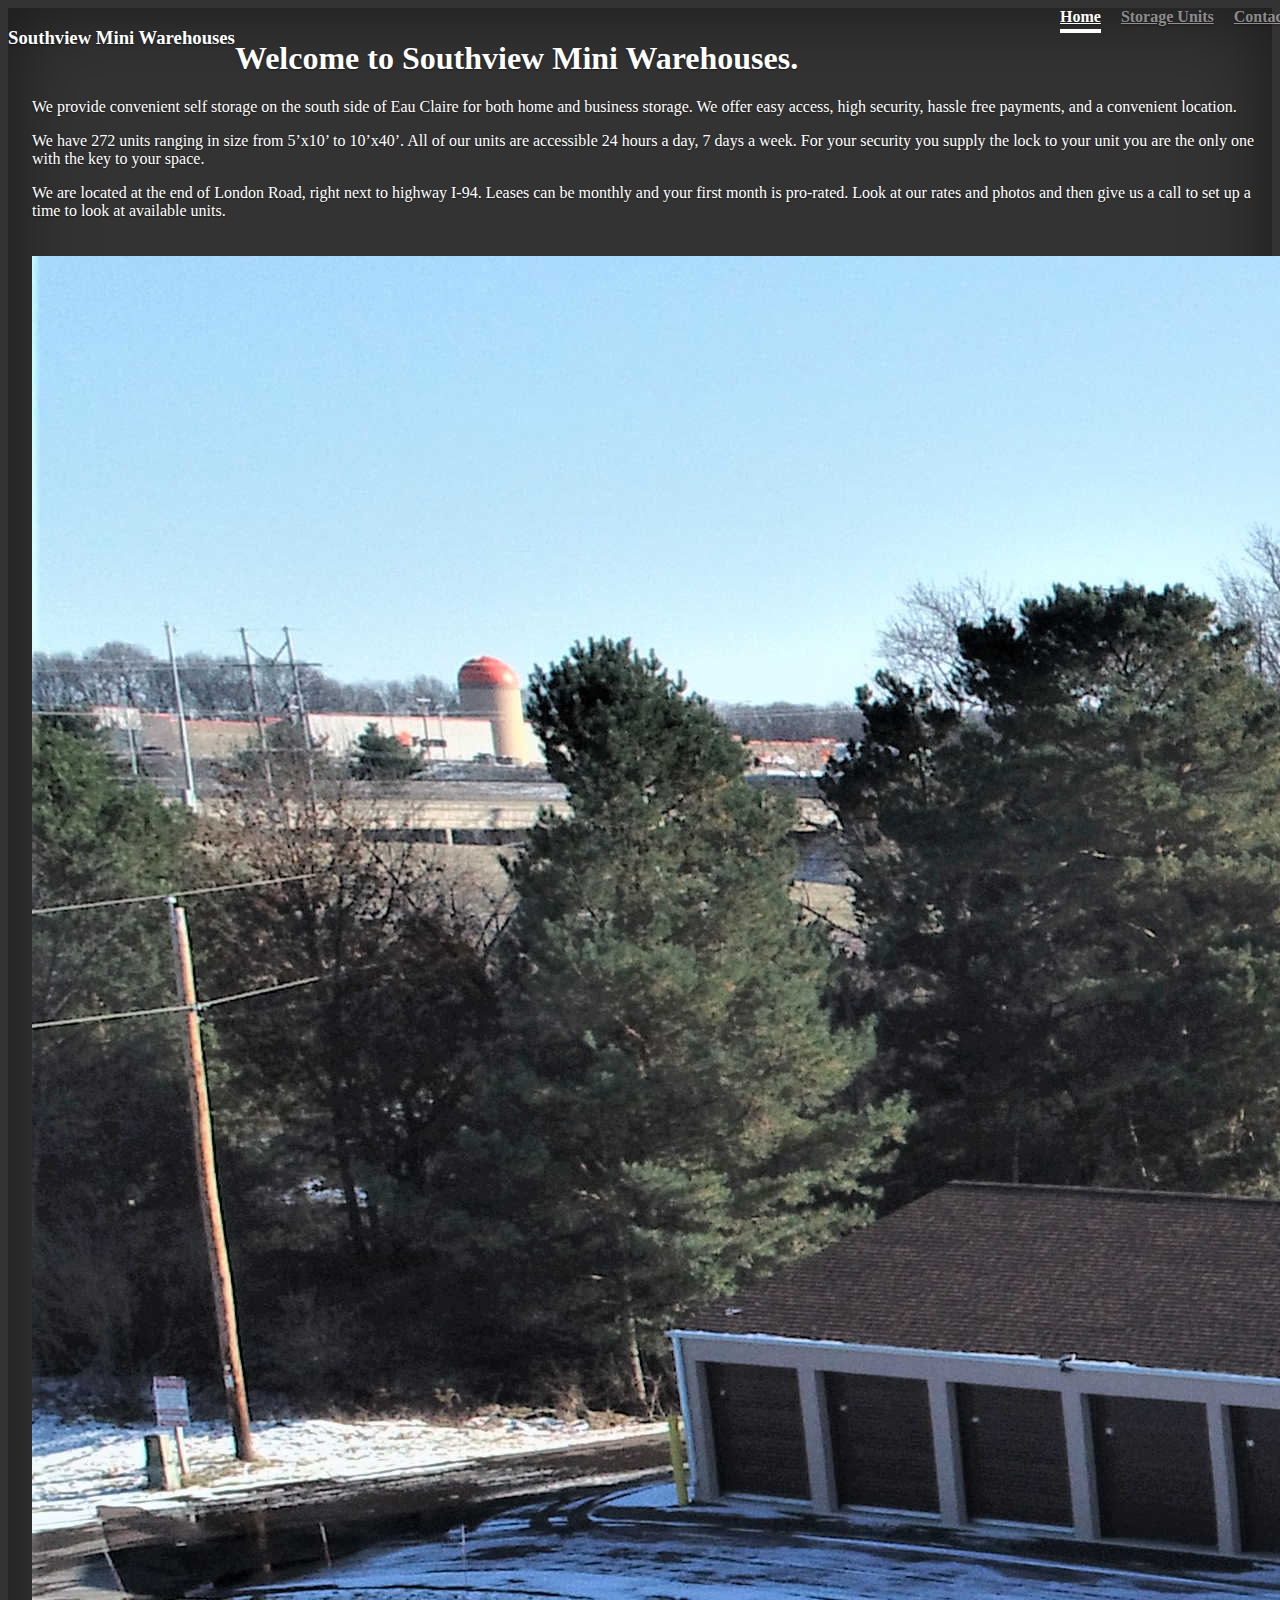
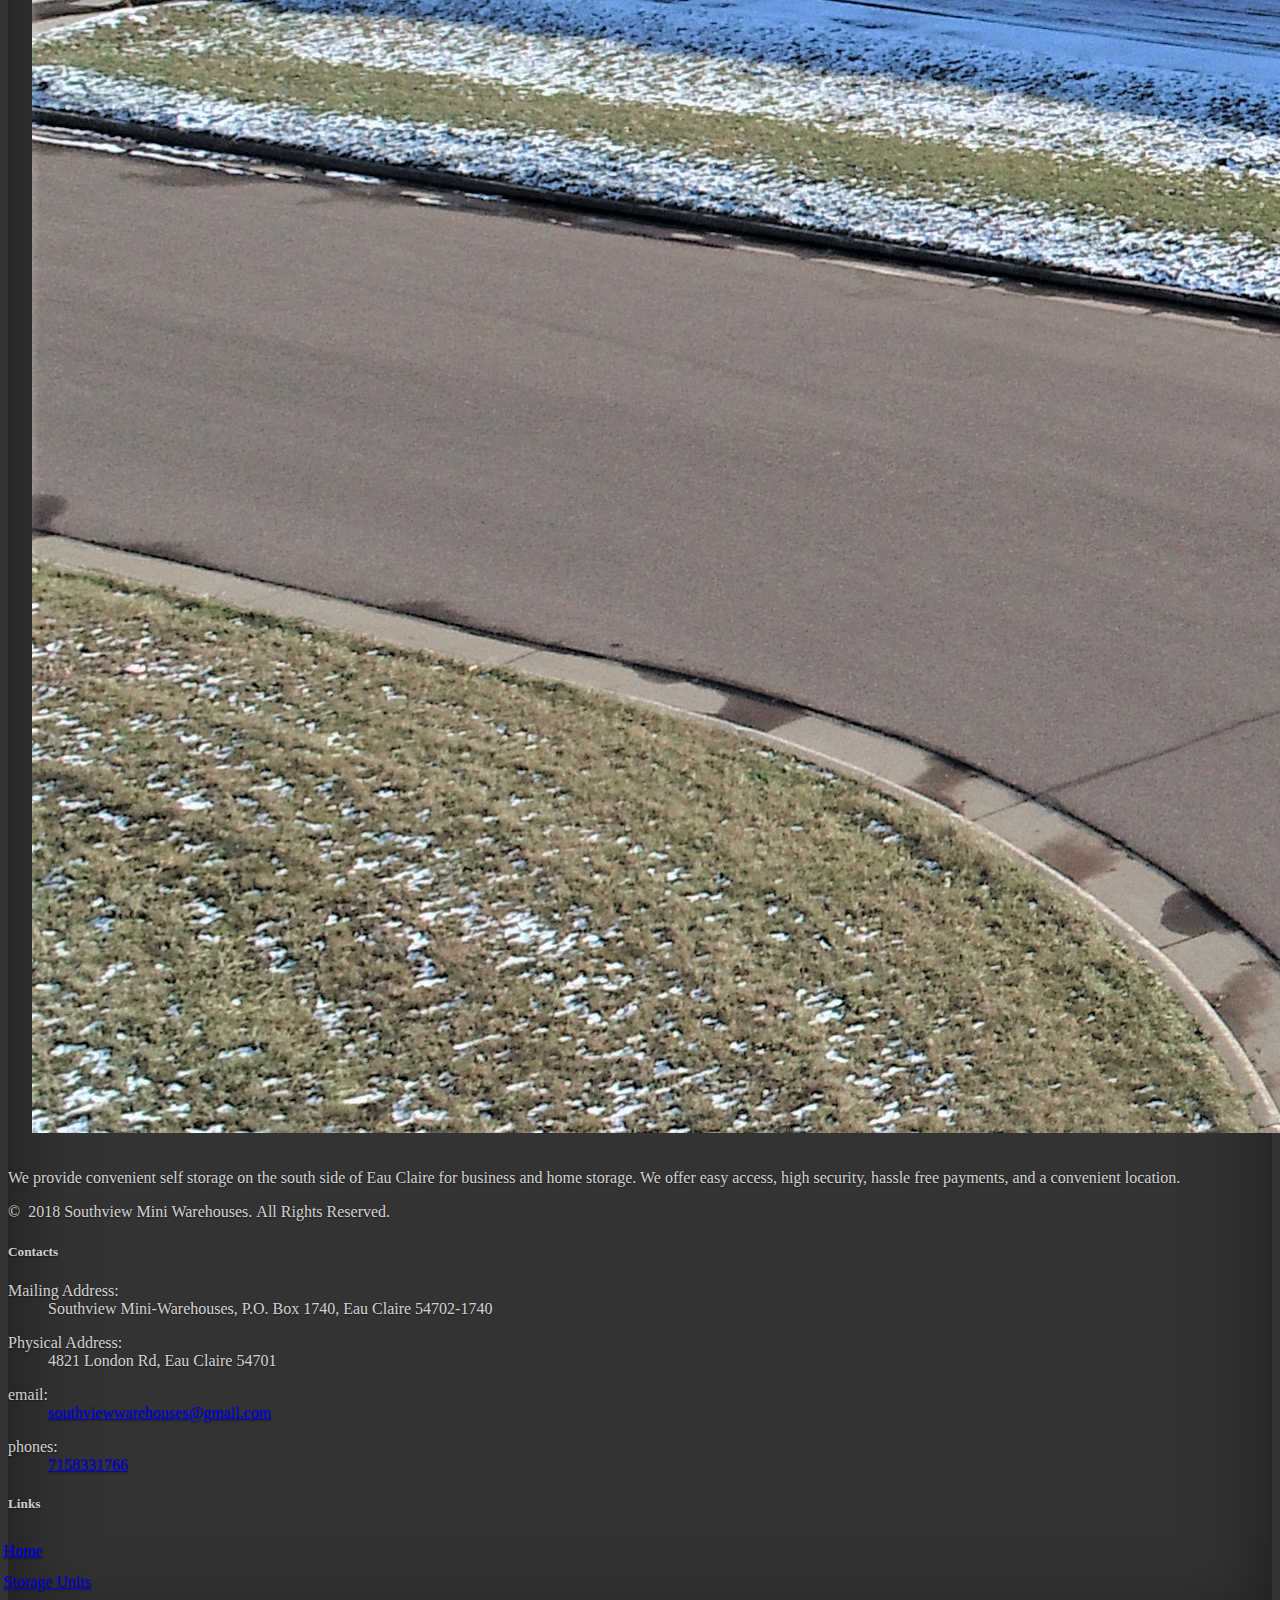
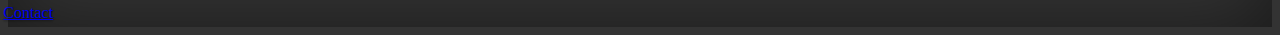
<file: index.html>
<!doctype html>
<html lang="en">

<head>
    <meta charset="utf-8">
    <meta name="viewport" content="width=device-width, initial-scale=1, shrink-to-fit=no">
    <meta name="description" content="">
    <meta name="author" content="">
    <link rel="icon" href="/favicon.ico">

    <title>Southview Mini Warehouses</title>

    <!-- Bootstrap core CSS -->
    <link rel="stylesheet" href="https://stackpath.bootstrapcdn.com/bootstrap/4.1.3/css/bootstrap.min.css" integrity="sha384-MCw98/SFnGE8fJT3GXwEOngsV7Zt27NXFoaoApmYm81iuXoPkFOJwJ8ERdknLPMO"
        crossorigin="anonymous">

    <!-- Custom styles for this template -->
    <link href="/assets/styles/southview.css" rel="stylesheet">
    <link href="/assets/styles/footer.css" rel="stylesheet">
</head>

<body class="text-center">

    <div class="cover-container d-flex w-100 h-100 p-3 mx-auto flex-column">
        <header class="masthead mb-auto">
            <div class="inner">
                <h3 class="masthead-brand">Southview Mini Warehouses</h3>
                <nav class="nav nav-masthead justify-content-center">
                    <a class="nav-link active" href="/">Home</a>
                    <a class="nav-link" href="/storage-units">Storage Units</a>
                    <a class="nav-link" href="/contact-us">Contact</a>
                </nav>
            </div>
        </header>

        <main role="main" class="container inner cover">
            <h1 class="cover-heading">Welcome to Southview Mini Warehouses.</h1>
            <div class="row">
                <p class="col-md-4">We provide convenient self storage on the south side of Eau Claire for both home and business storage.
                    We offer easy access, high security, hassle free payments, and a convenient
                    location.</p>
                <p class="col-md-4">We have 272 units ranging in size from 5’x10’ to 10’x40’. All of our units are
                    accessible 24 hours a day, 7 days a week. For your security you supply the lock to your unit you
                    are the only one with the key to your space.</p>
                <p class="col-md-4">We are located at the end of London Road, right next to highway I-94. Leases can
                    be monthly and your first month is pro-rated. Look at our rates and photos and then give us a call
                    to set up a time to look at available units. </p>
            </div>
            <img class="container-fluid" src="/assets/images/landing.JPG" alt="Aerial picture of Southview Mini Warehouses">
        </main>

        <footer class="section footer-classic context-dark bg-image">
            <div class="container">
                <div class="row row-30">
                    <div class="col-md-4 col-xl-5">
                        <div class="pr-xl-4">
                            <p>We provide convenient self storage on the south side of Eau Claire for business and home
                                storage. We offer easy access, high security, hassle free payments, and a convenient
                                location.</p>
                            <!-- Rights-->
                            <p class="rights"><span>©  </span><span class="copyright-year">2018</span><span> </span><span>Southview
                                    Mini Warehouses</span><span>. </span><span>All Rights Reserved.</span></p>
                        </div>
                    </div>
                    <div class="col-md-4">
                        <h5>Contacts</h5>
                        <dl class="contact-list">
                            <dt>Mailing Address:</dt>
                            <dd>Southview Mini-Warehouses, P.O. Box 1740, Eau Claire 54702-1740</dd>
                        </dl>
                        <dl class="contact-list">
                            <dt>Physical Address:</dt>
                            <dd>4821 London Rd, Eau Claire 54701</dd>
                        </dl>
                        <dl class="contact-list">
                            <dt>email:</dt>
                            <dd><a href="mailto:southviewwarehouses@gmail.com">southviewwarehouses@gmail.com</a></dd>
                        </dl>
                        <dl class="contact-list">
                            <dt>phones:</dt>
                            <dd><a href="tel:7158331766">7158331766</a></dd>
                        </dl>
                    </div>
                    <div class="col-md-4 col-xl-3">
                        <h5>Links</h5>
                        <ul class="nav-list">
                            <li><a href="/">Home</a></li>
                            <li><a href="/storage-units">Storage Units</a></li>
                            <li><a href="/contact-us">Contact</a></li>
                        </ul>
                    </div>
                </div>
            </div>
        </footer>
    </div>


    <!-- Bootstrap core JavaScript
    ================================================== -->
    <!-- Placed at the end of the document so the pages load faster -->
    <script src="https://code.jquery.com/jquery-3.3.1.slim.min.js" integrity="sha384-q8i/X+965DzO0rT7abK41JStQIAqVgRVzpbzo5smXKp4YfRvH+8abtTE1Pi6jizo"
        crossorigin="anonymous"></script>
    <script>
        window.jQuery || document.write('<script src="../../assets/js/vendor/jquery-slim.min.js"><\/script>')
    </script>
    <script src="https://cdnjs.cloudflare.com/ajax/libs/popper.js/1.14.3/umd/popper.min.js" integrity="sha384-ZMP7rVo3mIykV+2+9J3UJ46jBk0WLaUAdn689aCwoqbBJiSnjAK/l8WvCWPIPm49"
        crossorigin="anonymous"></script>
    <script src="https://stackpath.bootstrapcdn.com/bootstrap/4.1.3/js/bootstrap.min.js" integrity="sha384-ChfqqxuZUCnJSK3+MXmPNIyE6ZbWh2IMqE241rYiqJxyMiZ6OW/JmZQ5stwEULTy"
        crossorigin="anonymous"></script>
</body>

</html>
</file>
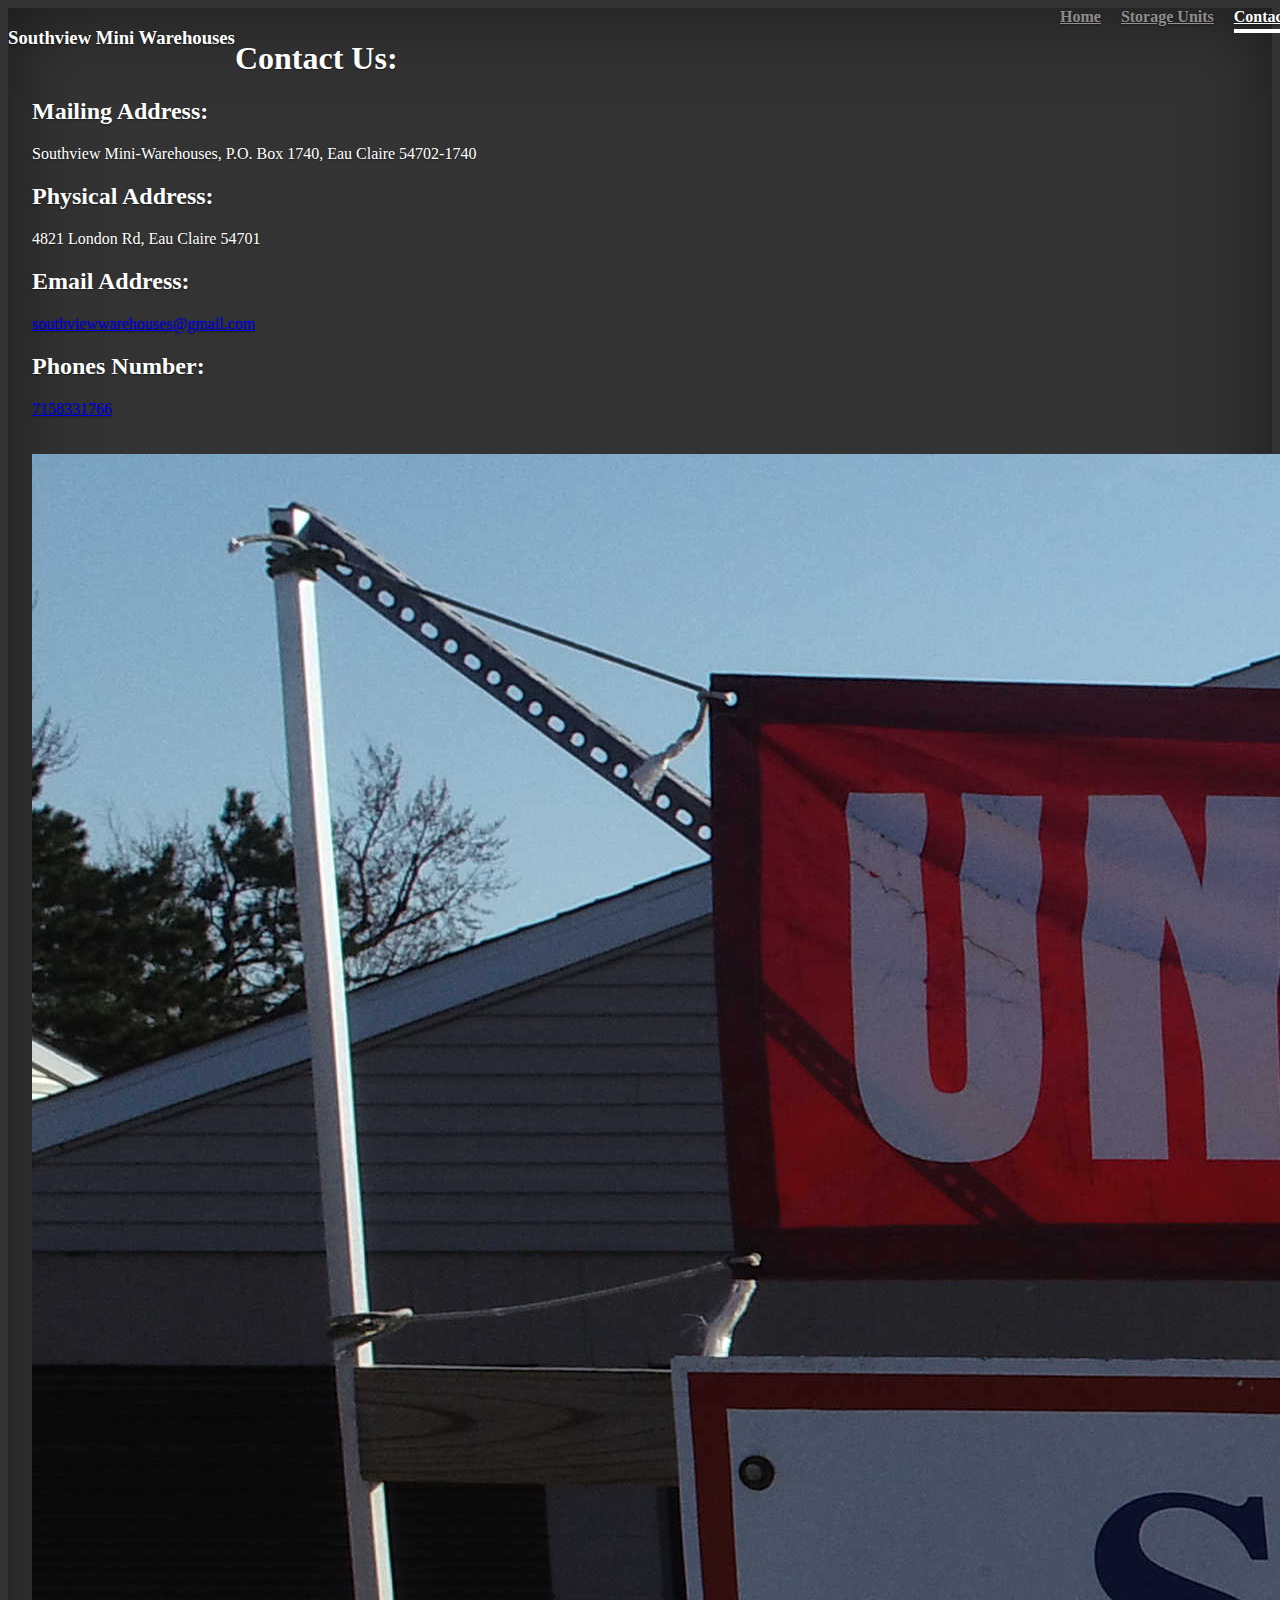
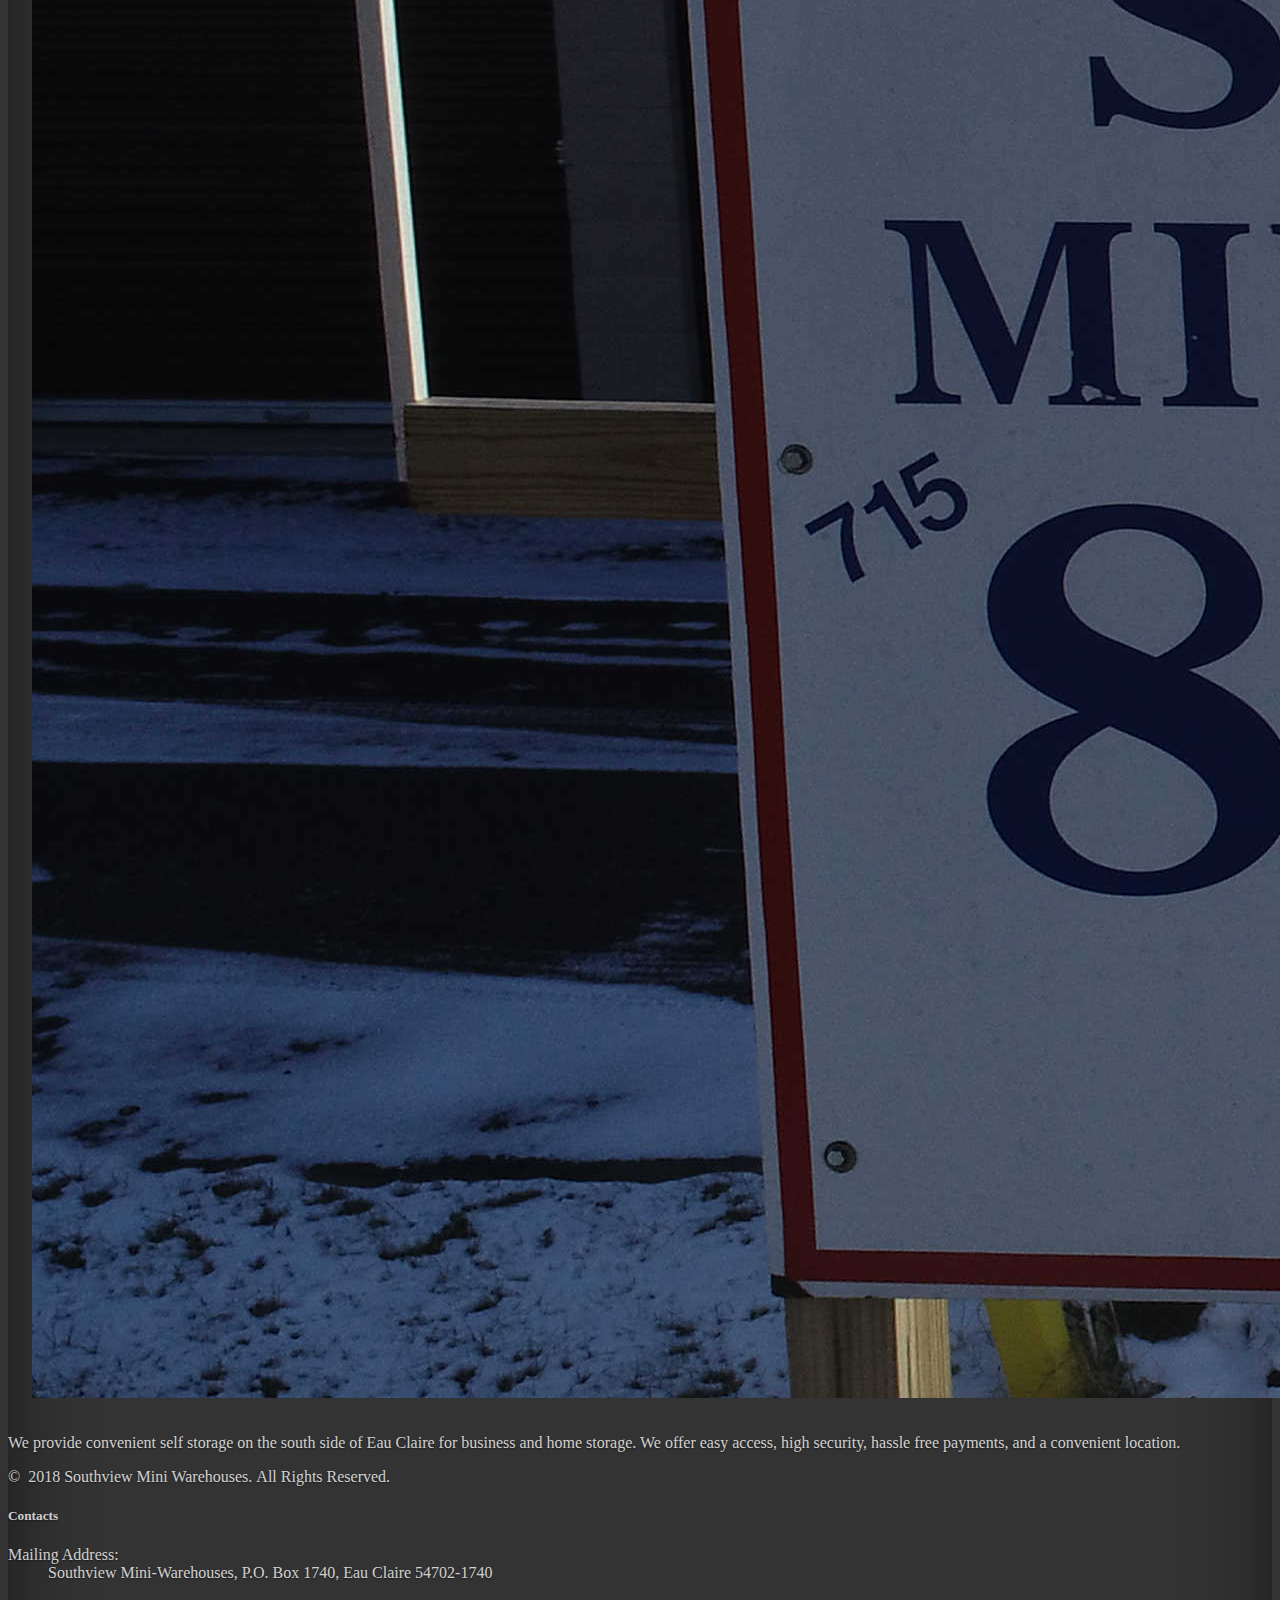
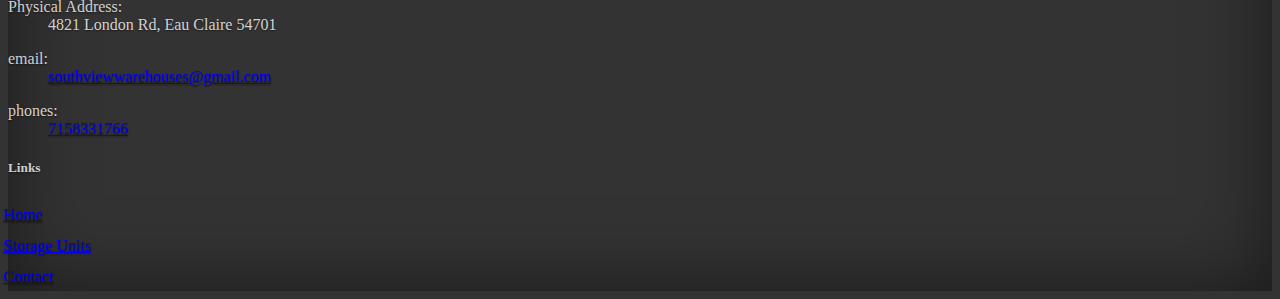
<file: contact-us.html>
<!doctype html>
<html lang="en">
  <head>
    <meta charset="utf-8">
    <meta name="viewport" content="width=device-width, initial-scale=1, shrink-to-fit=no">
    <meta name="description" content="">
    <meta name="author" content="">
    <link rel="icon" href="/favicon.ico">

    <title>Southview Mini Warehouses</title>

    <!-- Bootstrap core CSS -->
    <link rel="stylesheet" href="https://stackpath.bootstrapcdn.com/bootstrap/4.1.3/css/bootstrap.min.css" integrity="sha384-MCw98/SFnGE8fJT3GXwEOngsV7Zt27NXFoaoApmYm81iuXoPkFOJwJ8ERdknLPMO" crossorigin="anonymous">

    <!-- Custom styles for this template -->
    <link href="/assets/styles/southview.css" rel="stylesheet">
    <link href="/assets/styles/footer.css" rel="stylesheet">
  </head>

  <body class="text-center">

    <div class="cover-container d-flex w-100 h-100 p-3 mx-auto flex-column">
      <header class="masthead mb-auto">
        <div class="inner">
          <h3 class="masthead-brand">Southview Mini Warehouses</h3>
          <nav class="nav nav-masthead justify-content-center">
            <a class="nav-link" href="/">Home</a>
            <a class="nav-link" href="/storage-units">Storage Units</a>
            <a class="nav-link active" href="/contact-us">Contact</a>
          </nav>
        </div>
      </header>

      <main role="main" class="inner cover">
        <h1 class="cover-heading">Contact Us:</h1>
        <div class="container">
            <div class="row row-30">
                <div class="col-md-6">
                    <div>
                        <h2>Mailing Address:</h2>
                        <p>Southview Mini-Warehouses, P.O. Box 1740, Eau Claire 54702-1740</p>
                    </div>
                    <div>
                        <h2>Physical Address:</h2>
                        <p>4821 London Rd, Eau Claire 54701</p>
                    </div>
                </div>
                <div class="col-md-6">
                    <div>
                        <h2>Email Address:</h2>
                        <p><a href="mailto:southviewwarehouses@gmail.com">southviewwarehouses@gmail.com</a></p>
                    </div>
                    <div>
                        <h2>Phones Number:</h2>
                        <p><a href="tel:7158331766">7158331766</a></p>
                    </div>
                </div>
            </div>
        </div>
        <img class="container-fluid" src="/assets/images/contact.JPG" alt="Units Avaiable Southview Mini-Warehouses 715-833-1766 4821 London Road southviewstorage.com">
      </main>

      <footer class="section footer-classic context-dark bg-image">
          <div class="container">
              <div class="row row-30">
                  <div class="col-md-4 col-xl-5">
                      <div class="pr-xl-4">
                          <p>We provide convenient self storage on the south side of Eau Claire for business and home storage. We offer easy access, high security, hassle free payments, and a convenient location.</p>
                          <!-- Rights-->
                          <p class="rights"><span>©  </span><span class="copyright-year">2018</span><span> </span><span>Southview
                                  Mini Warehouses</span><span>. </span><span>All Rights Reserved.</span></p>
                      </div>
                  </div>
                  <div class="col-md-4">
                      <h5>Contacts</h5>
                      <dl class="contact-list">
                          <dt>Mailing Address:</dt>
                          <dd>Southview Mini-Warehouses, P.O. Box 1740, Eau Claire 54702-1740</dd>
                      </dl>
                      <dl class="contact-list">
                          <dt>Physical Address:</dt>
                          <dd>4821 London Rd, Eau Claire 54701</dd>
                      </dl>
                      <dl class="contact-list">
                          <dt>email:</dt>
                          <dd><a href="mailto:southviewwarehouses@gmail.com">southviewwarehouses@gmail.com</a></dd>
                      </dl>
                      <dl class="contact-list">
                          <dt>phones:</dt>
                          <dd><a href="tel:7158331766">7158331766</a></dd>
                      </dl>
                  </div>
                  <div class="col-md-4 col-xl-3">
                      <h5>Links</h5>
                      <ul class="nav-list">
                          <li><a href="/">Home</a></li>
                          <li><a href="/storage-units">Storage Units</a></li>
                          <li><a href="/contact-us">Contact</a></li>
                      </ul>
                  </div>
              </div>
          </div>
      </footer>
    </div>


    <!-- Bootstrap core JavaScript
    ================================================== -->
    <!-- Placed at the end of the document so the pages load faster -->
    <script src="https://code.jquery.com/jquery-3.3.1.slim.min.js" integrity="sha384-q8i/X+965DzO0rT7abK41JStQIAqVgRVzpbzo5smXKp4YfRvH+8abtTE1Pi6jizo" crossorigin="anonymous"></script>
    <script>window.jQuery || document.write('<script src="../../assets/js/vendor/jquery-slim.min.js"><\/script>')</script>
    <script src="https://cdnjs.cloudflare.com/ajax/libs/popper.js/1.14.3/umd/popper.min.js" integrity="sha384-ZMP7rVo3mIykV+2+9J3UJ46jBk0WLaUAdn689aCwoqbBJiSnjAK/l8WvCWPIPm49" crossorigin="anonymous"></script>
    <script src="https://stackpath.bootstrapcdn.com/bootstrap/4.1.3/js/bootstrap.min.js" integrity="sha384-ChfqqxuZUCnJSK3+MXmPNIyE6ZbWh2IMqE241rYiqJxyMiZ6OW/JmZQ5stwEULTy" crossorigin="anonymous"></script>
  </body>
</html>
</file>
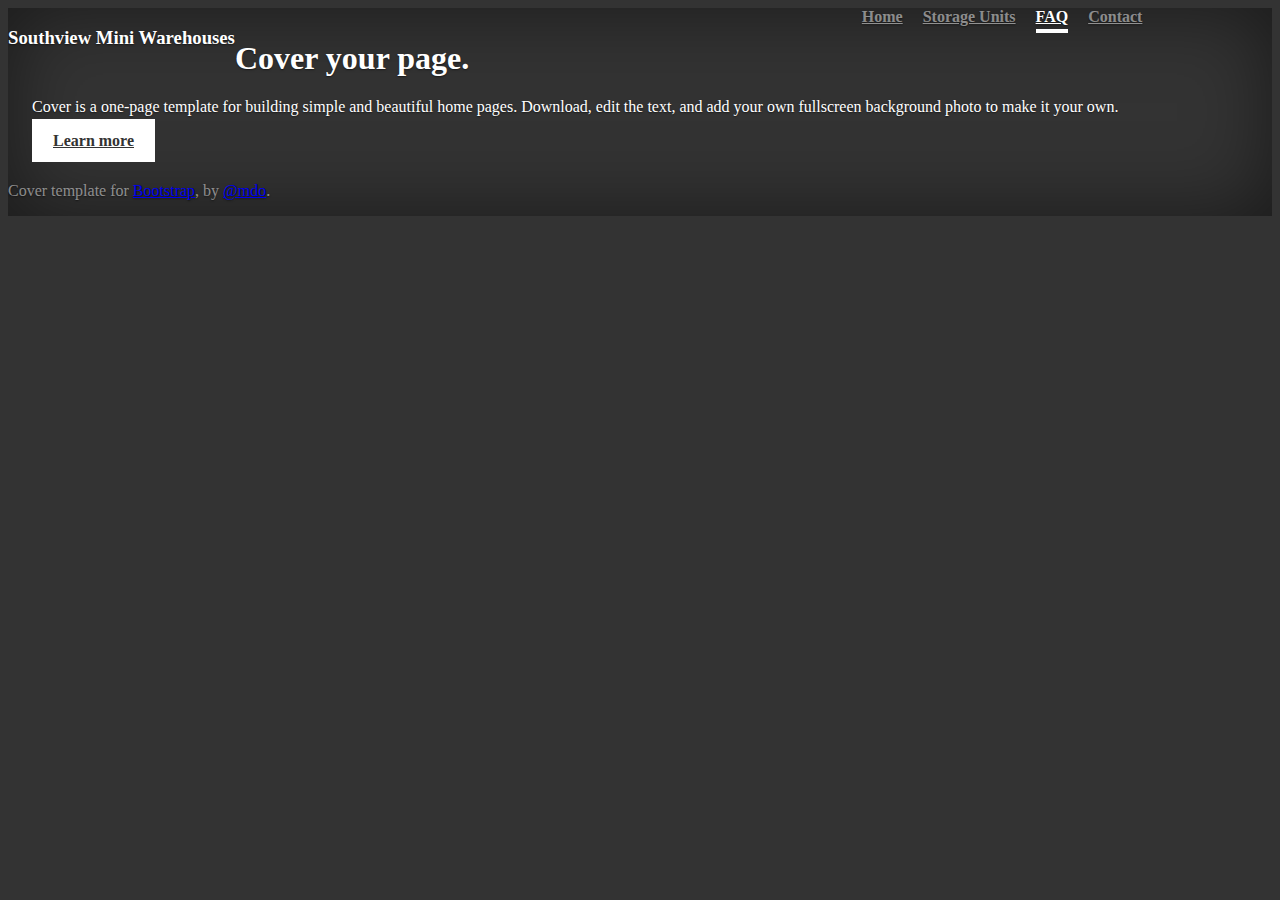
<file: faq.html>
<!doctype html>
<html lang="en">
  <head>
    <meta charset="utf-8">
    <meta name="viewport" content="width=device-width, initial-scale=1, shrink-to-fit=no">
    <meta name="description" content="">
    <meta name="author" content="">
    <link rel="icon" href="/favicon.ico">

    <title>Southview Mini Warehouses</title>

    <!-- Bootstrap core CSS -->
    <link rel="stylesheet" href="https://stackpath.bootstrapcdn.com/bootstrap/4.1.3/css/bootstrap.min.css" integrity="sha384-MCw98/SFnGE8fJT3GXwEOngsV7Zt27NXFoaoApmYm81iuXoPkFOJwJ8ERdknLPMO" crossorigin="anonymous">

    <!-- Custom styles for this template -->
    <link href="/assets/styles/southview.css" rel="stylesheet">
    <link href="/assets/styles/footer.css" rel="stylesheet">
  </head>

  <body class="text-center">

    <div class="cover-container d-flex w-100 h-100 p-3 mx-auto flex-column">
      <header class="masthead mb-auto">
        <div class="inner">
          <h3 class="masthead-brand">Southview Mini Warehouses</h3>
          <nav class="nav nav-masthead justify-content-center">
            <a class="nav-link" href="/">Home</a>
            <a class="nav-link" href="/storage-units">Storage Units</a>
            <a class="nav-link active" href="/faq">FAQ</a>
            <a class="nav-link" href="/contact-us">Contact</a>
          </nav>
        </div>
      </header>

      <main role="main" class="inner cover">
        <h1 class="cover-heading">Cover your page.</h1>
        <p class="lead">Cover is a one-page template for building simple and beautiful home pages. Download, edit the text, and add your own fullscreen background photo to make it your own.</p>
        <p class="lead">
          <a href="#" class="btn btn-lg btn-secondary">Learn more</a>
        </p>
      </main>

      <footer class="mastfoot mt-auto">
        <div class="inner">
          <p>Cover template for <a href="https://getbootstrap.com/">Bootstrap</a>, by <a href="https://twitter.com/mdo">@mdo</a>.</p>
        </div>
      </footer>
    </div>


    <!-- Bootstrap core JavaScript
    ================================================== -->
    <!-- Placed at the end of the document so the pages load faster -->
    <script src="https://code.jquery.com/jquery-3.3.1.slim.min.js" integrity="sha384-q8i/X+965DzO0rT7abK41JStQIAqVgRVzpbzo5smXKp4YfRvH+8abtTE1Pi6jizo" crossorigin="anonymous"></script>
    <script>window.jQuery || document.write('<script src="../../assets/js/vendor/jquery-slim.min.js"><\/script>')</script>
    <script src="https://cdnjs.cloudflare.com/ajax/libs/popper.js/1.14.3/umd/popper.min.js" integrity="sha384-ZMP7rVo3mIykV+2+9J3UJ46jBk0WLaUAdn689aCwoqbBJiSnjAK/l8WvCWPIPm49" crossorigin="anonymous"></script>
    <script src="https://stackpath.bootstrapcdn.com/bootstrap/4.1.3/js/bootstrap.min.js" integrity="sha384-ChfqqxuZUCnJSK3+MXmPNIyE6ZbWh2IMqE241rYiqJxyMiZ6OW/JmZQ5stwEULTy" crossorigin="anonymous"></script>
  </body>
</html>
</file>
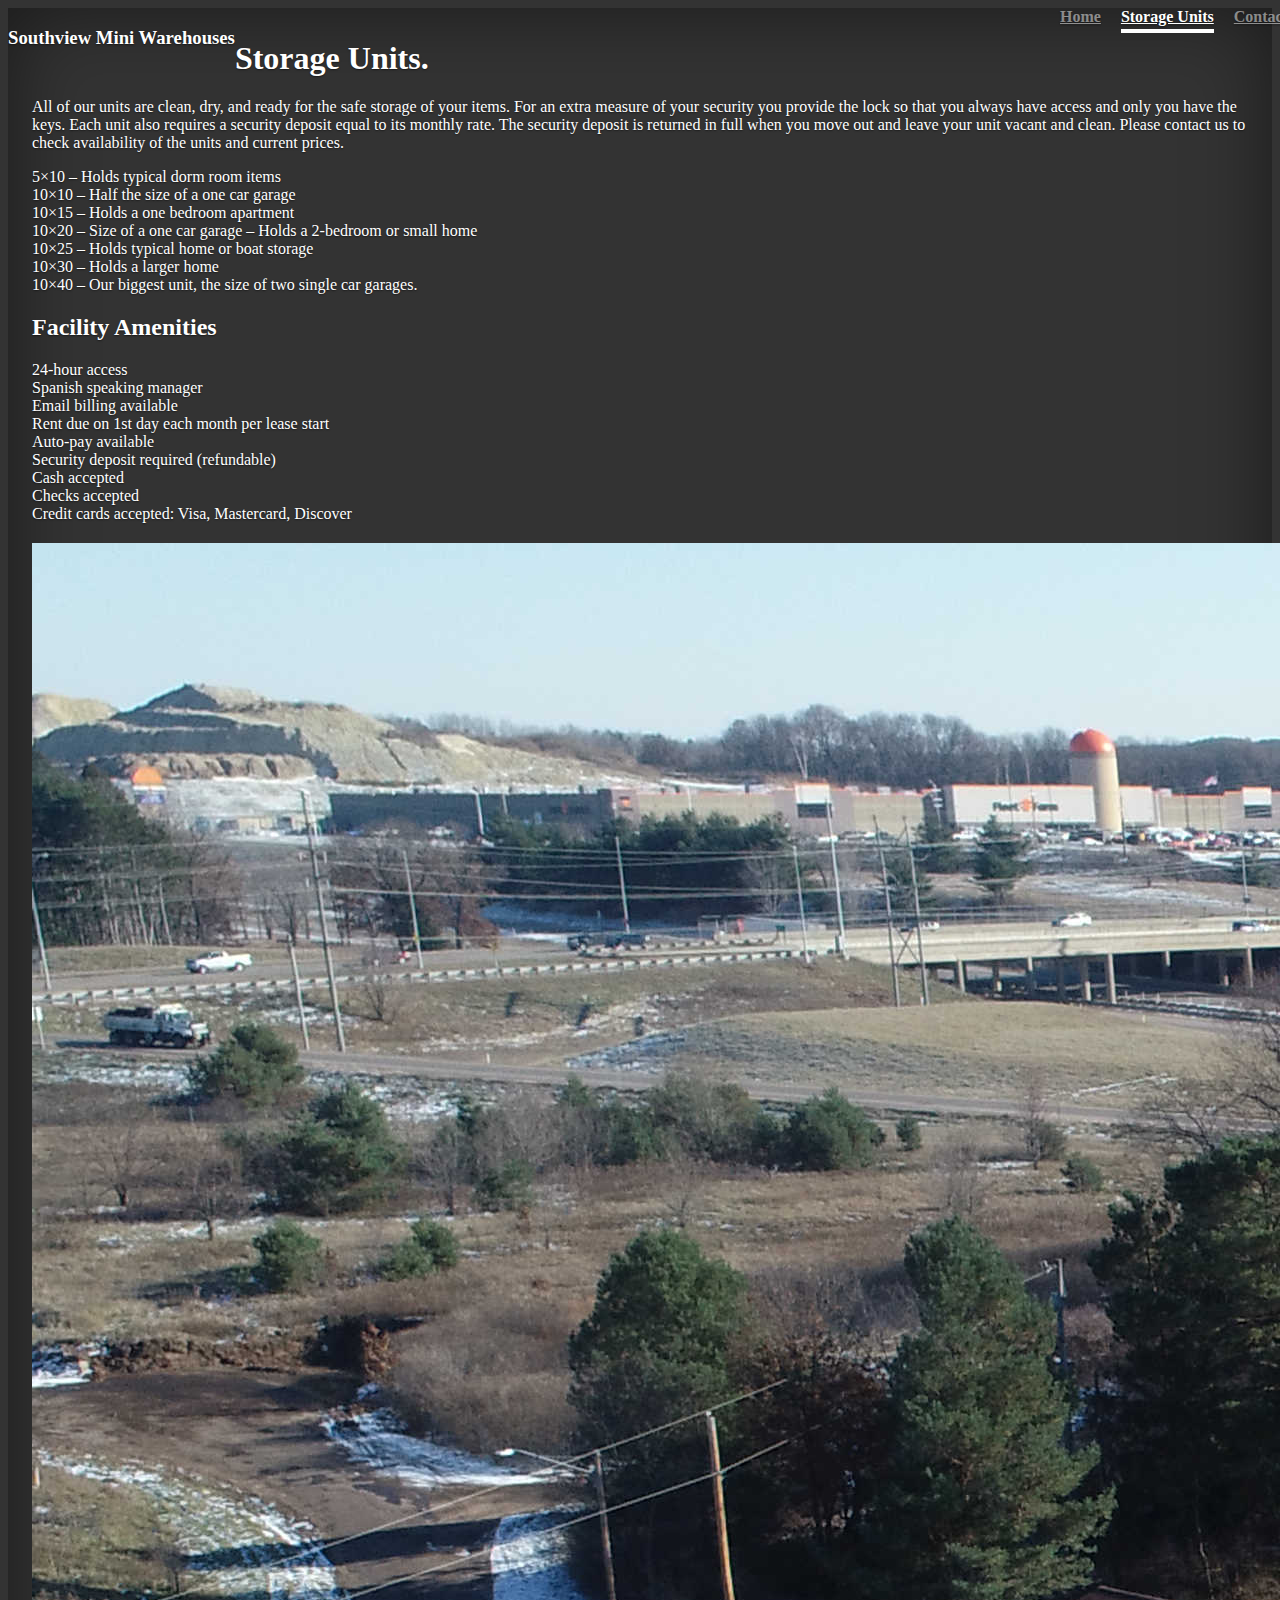
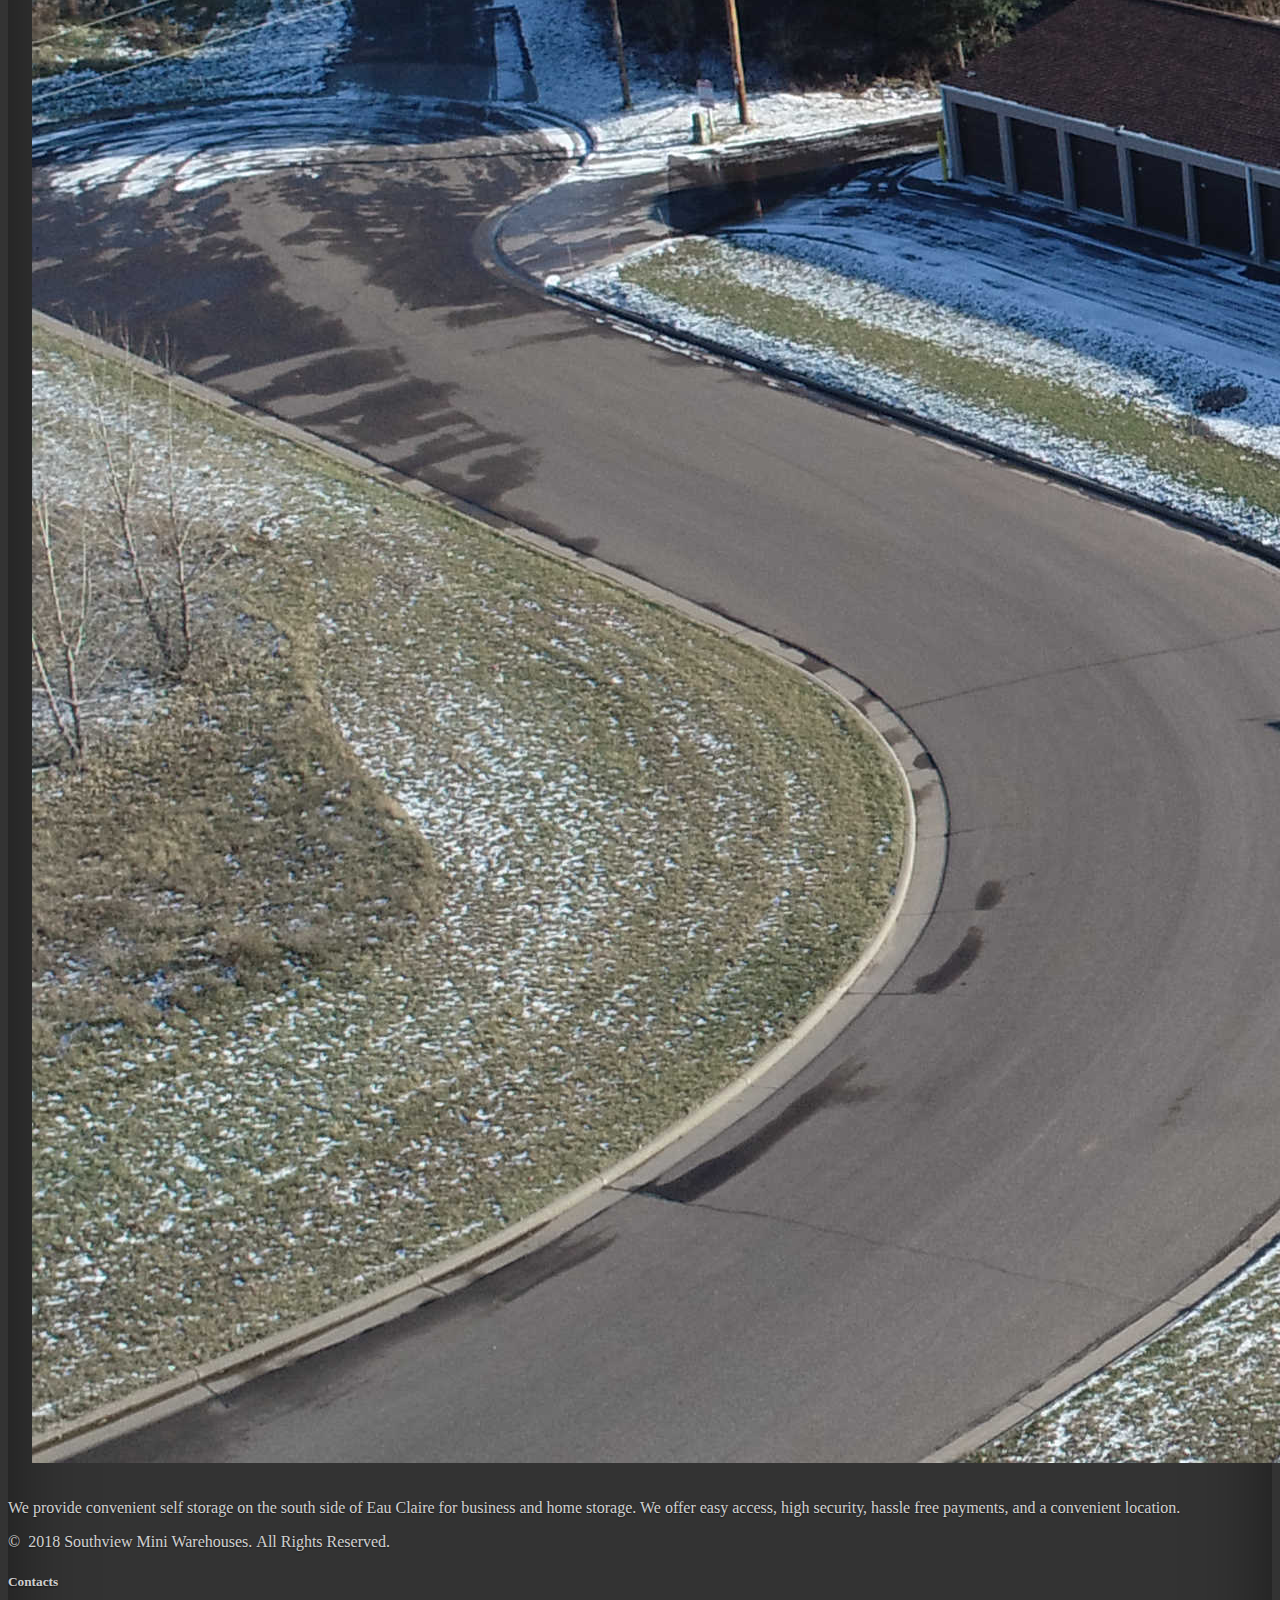
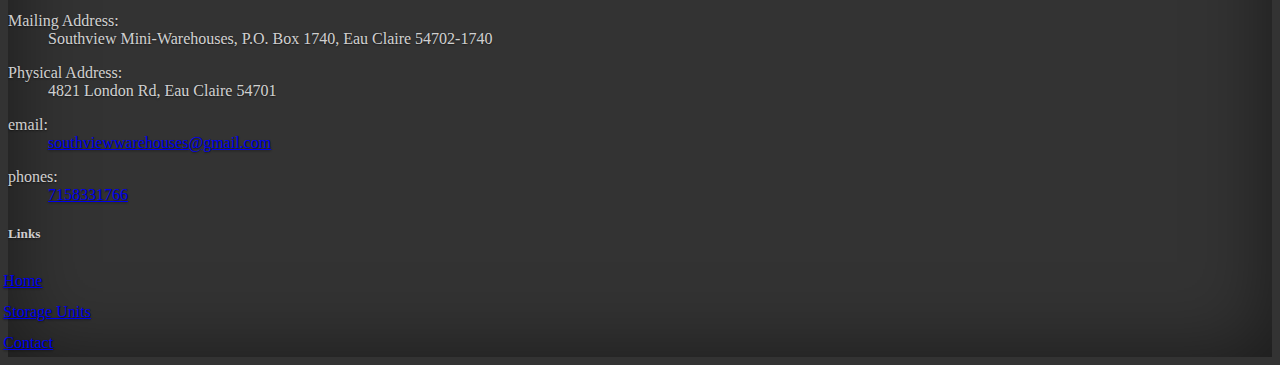
<file: storage-units.html>
<!doctype html>
<html lang="en">

<head>
  <meta charset="utf-8">
  <meta name="viewport" content="width=device-width, initial-scale=1, shrink-to-fit=no">
  <meta name="description" content="">
  <meta name="author" content="">
  <link rel="icon" href="/favicon.ico">

  <title>Southview Mini Warehouses</title>

  <!-- Bootstrap core CSS -->
  <link rel="stylesheet" href="https://stackpath.bootstrapcdn.com/bootstrap/4.1.3/css/bootstrap.min.css" integrity="sha384-MCw98/SFnGE8fJT3GXwEOngsV7Zt27NXFoaoApmYm81iuXoPkFOJwJ8ERdknLPMO"
    crossorigin="anonymous">

  <!-- Custom styles for this template -->
  <link href="/assets/styles/southview.css" rel="stylesheet">
  <link href="/assets/styles/footer.css" rel="stylesheet">
</head>

<body class="text-center">

  <div class="cover-container d-flex w-100 h-100 p-3 mx-auto flex-column">
    <header class="masthead mb-auto">
      <div class="inner">
        <h3 class="masthead-brand">Southview Mini Warehouses</h3>
        <nav class="nav nav-masthead justify-content-center">
          <a class="nav-link" href="/">Home</a>
          <a class="nav-link active" href="/storage-units">Storage Units</a>
          <a class="nav-link" href="/contact-us">Contact</a>
        </nav>
      </div>
    </header>

    <main role="main" class="inner cover storage-units">
      <h1 class="cover-heading">Storage Units.</h1>
      <p class="lead">
        All of our units are clean, dry, and ready for the safe storage of your items. For an extra measure of your
        security you provide the lock so that you always have access and only you have the keys. Each unit also
        requires a security deposit equal to its monthly rate. The security deposit is returned in full when you move
        out and leave your unit vacant and clean. Please contact us to check availability of the units and current
        prices.
      </p>
      <div class="row">
        <ul class="col-md-6">
          <li>
            <span>5×10</span><span> – Holds typical dorm room items</span>
          </li>
          <li>
            <span>10×10</span><span> – Half the size of a one car garage</span>
          </li>
          <li>
            <span>10×15</span><span> – Holds a one bedroom apartment</span>
          </li>
          <li>
            <span>10×20</span><span> – Size of a one car garage – Holds a 2-bedroom or small home</span>
          </li>
        </ul>
        <ul class="col-md-6">
          <li>
            <span>10×25</span><span> – Holds typical home or boat storage</span>
          </li>
          <li>
            <span>10×30</span><span> – Holds a larger home</span>
          </li>
          <li>
            <span>10×40</span><span> – Our biggest unit, the size of two single car garages.</span>
          </li>
        </ul>
      </div>
      <h2>Facility Amenities</h2>
      <div class="row">
        <ul class="col-md-6">
          <li>
            <span>24-hour access</span>
          </li>
          <li>
            <span>Spanish speaking manager</span>
          </li>
          <li>
            <span>Email billing available</span>
          </li>
          <li>
            <span>Rent due on 1st day each month per lease start</span>
          </li>
          <li>
            <span>Auto-pay available</span>
          </li>
        </ul>
        <ul class="col-md-6">
          <li>
            <span>Security deposit required (refundable)</span>
          </li>
          <li>
            <span>Cash accepted</span>
          </li>
          <li>
            <span>Checks accepted</span>
          </li>
          <li>
            <span>Credit cards accepted: Visa, Mastercard, Discover</span>
          </li>
        </ul>
      </div>
      <img class="container-fluid" src="/assets/images/storageunits.JPG" alt="Aerial picture of Southview Mini Warehouses">
    </main>

    <footer class="section footer-classic context-dark bg-image">
      <div class="container">
        <div class="row row-30">
          <div class="col-md-4 col-xl-5">
            <div class="pr-xl-4">
              <p>We provide convenient self storage on the south side of Eau Claire for business and home storage. We
                offer easy access, high security, hassle free payments, and a convenient location.</p>
              <!-- Rights-->
              <p class="rights"><span>©  </span><span class="copyright-year">2018</span><span> </span><span>Southview
                  Mini Warehouses</span><span>. </span><span>All Rights Reserved.</span></p>
            </div>
          </div>
          <div class="col-md-4">
            <h5>Contacts</h5>
            <dl class="contact-list">
              <dt>Mailing Address:</dt>
              <dd>Southview Mini-Warehouses, P.O. Box 1740, Eau Claire 54702-1740</dd>
            </dl>
            <dl class="contact-list">
              <dt>Physical Address:</dt>
              <dd>4821 London Rd, Eau Claire 54701</dd>
            </dl>
            <dl class="contact-list">
              <dt>email:</dt>
              <dd><a href="mailto:southviewwarehouses@gmail.com">southviewwarehouses@gmail.com</a></dd>
            </dl>
            <dl class="contact-list">
              <dt>phones:</dt>
              <dd><a href="tel:7158331766">7158331766</a></dd>
            </dl>
          </div>
          <div class="col-md-4 col-xl-3">
            <h5>Links</h5>
            <ul class="nav-list">
              <li><a href="/">Home</a></li>
              <li><a href="/storage-units">Storage Units</a></li>
              <li><a href="/contact-us">Contact</a></li>
            </ul>
          </div>
        </div>
      </div>
    </footer>
  </div>


  <!-- Bootstrap core JavaScript
    ================================================== -->
  <!-- Placed at the end of the document so the pages load faster -->
  <script src="https://code.jquery.com/jquery-3.3.1.slim.min.js" integrity="sha384-q8i/X+965DzO0rT7abK41JStQIAqVgRVzpbzo5smXKp4YfRvH+8abtTE1Pi6jizo"
    crossorigin="anonymous"></script>
  <script>
    window.jQuery || document.write('<script src="../../assets/js/vendor/jquery-slim.min.js"><\/script>')
  </script>
  <script src="https://cdnjs.cloudflare.com/ajax/libs/popper.js/1.14.3/umd/popper.min.js" integrity="sha384-ZMP7rVo3mIykV+2+9J3UJ46jBk0WLaUAdn689aCwoqbBJiSnjAK/l8WvCWPIPm49"
    crossorigin="anonymous"></script>
  <script src="https://stackpath.bootstrapcdn.com/bootstrap/4.1.3/js/bootstrap.min.js" integrity="sha384-ChfqqxuZUCnJSK3+MXmPNIyE6ZbWh2IMqE241rYiqJxyMiZ6OW/JmZQ5stwEULTy"
    crossorigin="anonymous"></script>
</body>

</html>
</file>
<file: assets/styles/southview.css>
/*
 * Globals
 */

/* Links */

/* Custom default button */
.btn-secondary,
.btn-secondary:hover,
.btn-secondary:focus {
  color: #333;
  text-shadow: none; /* Prevent inheritance from `body` */
  background-color: #fff;
  border: .05rem solid #fff;
}


/*
 * Base structure
 */

html,
body {
  background-color: #333;
}

body {
  display: -ms-flexbox;
  display: flex;
  color: #fff;
  text-shadow: 0 .05rem .1rem rgba(0, 0, 0, .5);
  box-shadow: inset 0 0 5rem rgba(0, 0, 0, .5);
}

.cover-container {
  max-width: 80em;
}


/*
 * Header
 */
.masthead {
  margin-bottom: 2rem !important;
}

.masthead-brand {
  margin-bottom: 0;
}

.nav-masthead .nav-link {
  padding: .25rem 0;
  font-weight: 700;
  color: rgba(255, 255, 255, .5);
  background-color: transparent;
  border-bottom: .25rem solid transparent;
}

.nav-masthead .nav-link:hover,
.nav-masthead .nav-link:focus {
  border-bottom-color: rgba(255, 255, 255, .25);
}

.nav-masthead .nav-link + .nav-link {
  margin-left: 1rem;
}

.nav-masthead .active {
  color: #fff;
  border-bottom-color: #fff;
}

@media (min-width: 48em) {
  .masthead-brand {
    float: left;
  }
  .nav-masthead {
    float: right;
  }
}


/*
 * Cover
 */
.cover {
  padding: 0 1.5rem;
  margin-bottom: 2rem;
}
.cover .btn-lg {
  padding: .75rem 1.25rem;
  font-weight: 700;
}
.cover-image {
    width: 100%;
}
.cover img {
  margin-top: 20px;
}

/*
 * Footer
 */
.mastfoot {
  color: rgba(255, 255, 255, .5);
}


/*
 * Storage Units Page
 */
.storage-units h2 {
  margin-top: 20px;
}
</file>
<file: assets/styles/footer.css>
.context-dark, .bg-gray-dark, .bg-primary {
    color: rgba(255, 255, 255, 0.8);
}

.nav-list li {
    padding-top: 5px;
    padding-bottom: 5px;
}

.nav-list li a:hover:before {
    margin-left: 0;
    opacity: 1;
    visibility: visible;
}

ul, ol {
    list-style: none;
    padding: 0;
    margin: 0;
}

.social-inner {
    display: flex;
    flex-direction: column;
    align-items: center;
    width: 100%;
    padding: 23px;
    font: 900 13px/1 "Lato", -apple-system, BlinkMacSystemFont, "Segoe UI", Roboto, "Helvetica Neue", Arial, sans-serif;
    text-transform: uppercase;
    color: rgba(255, 255, 255, 0.5);
}
.social-container .col {
    border: 1px solid rgba(255, 255, 255, 0.1);
}
.nav-list li a:before {
    content: "\f14f";
    font: 400 21px/1 "Material Design Icons";
    color: #4d6de6;
    display: inline-block;
    vertical-align: baseline;
    margin-left: -28px;
    margin-right: 7px;
    opacity: 0;
    visibility: hidden;
    transition: .22s ease;
}
</file>
